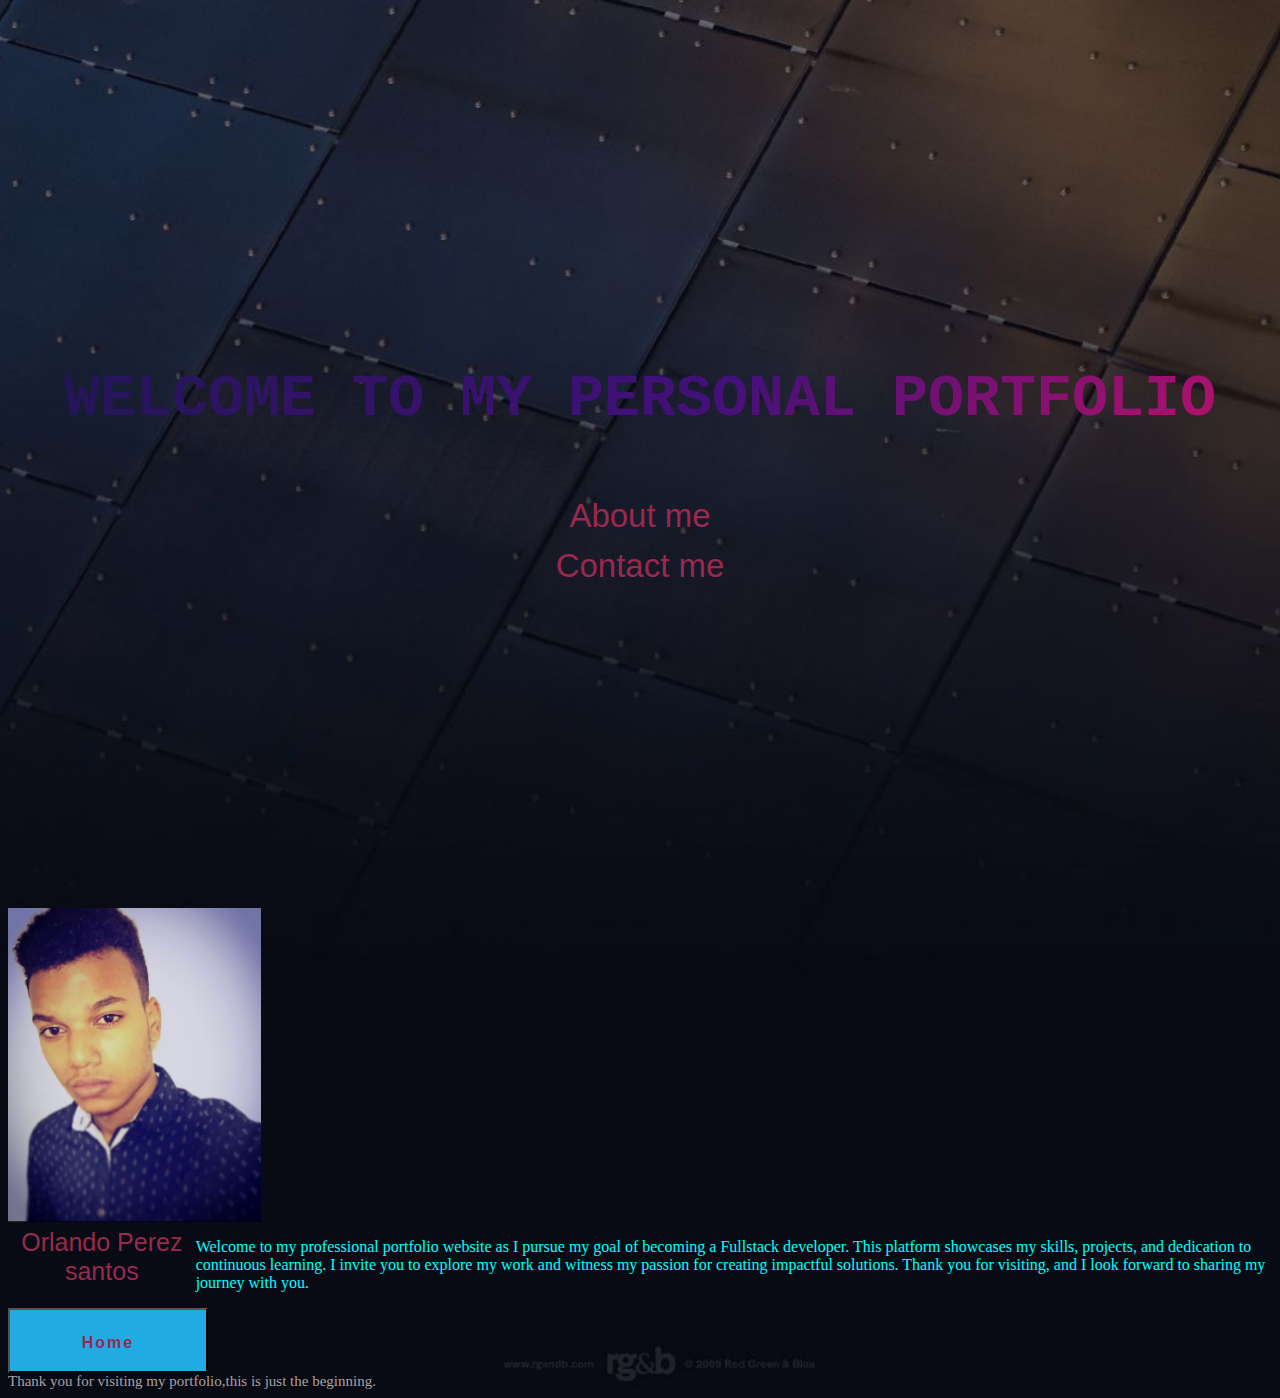
<file: index.html>
<!DOCTYPE html>
<html lang="en">
<head>
    <meta charset="UTF-8">
    <meta http-equiv="X-UA-Compatible" content="IE=edge">
    <meta name="viewport" content="width=device-width, initial-scale=1.0">
    <title>Orlando Perez</title>
    <link rel="stylesheet" href="./stylesheet.css">
</head>
<body>
    <div class="prueba">
    <div class="background-img"></div>
    <h1 class="welcome">Welcome to my personal portfolio</h1><br>



    <section class="grid1">
        <a href="./indexaboutme.html">About me</a>
    </section>

    <section class="grid1">
    <a href="./indexcontact.html">Contact me</a>
    </section></button>
</div>
    <img class="profileP" src="./orlandoPS.png" alt="profile picture">
    <section>
        <a class="orlandoPS" href="./index.html">Orlando Perez santos</a><br>
        <p class="pcolor">Welcome to my professional portfolio website as I pursue my goal of becoming a Fullstack developer. This platform showcases my skills, projects, and dedication to continuous learning. I invite you to explore my work and witness my passion for creating impactful solutions. Thank you for visiting, and I look forward to sharing my journey with you.</p>
    </section>
    
    <div>
        <button><h2><a href="./index.html">Home</a></h2></button>
    </div>
    

<footer>Thank you for visiting my portfolio,this is just the beginning.</footer>


</body>
</html>
</file>
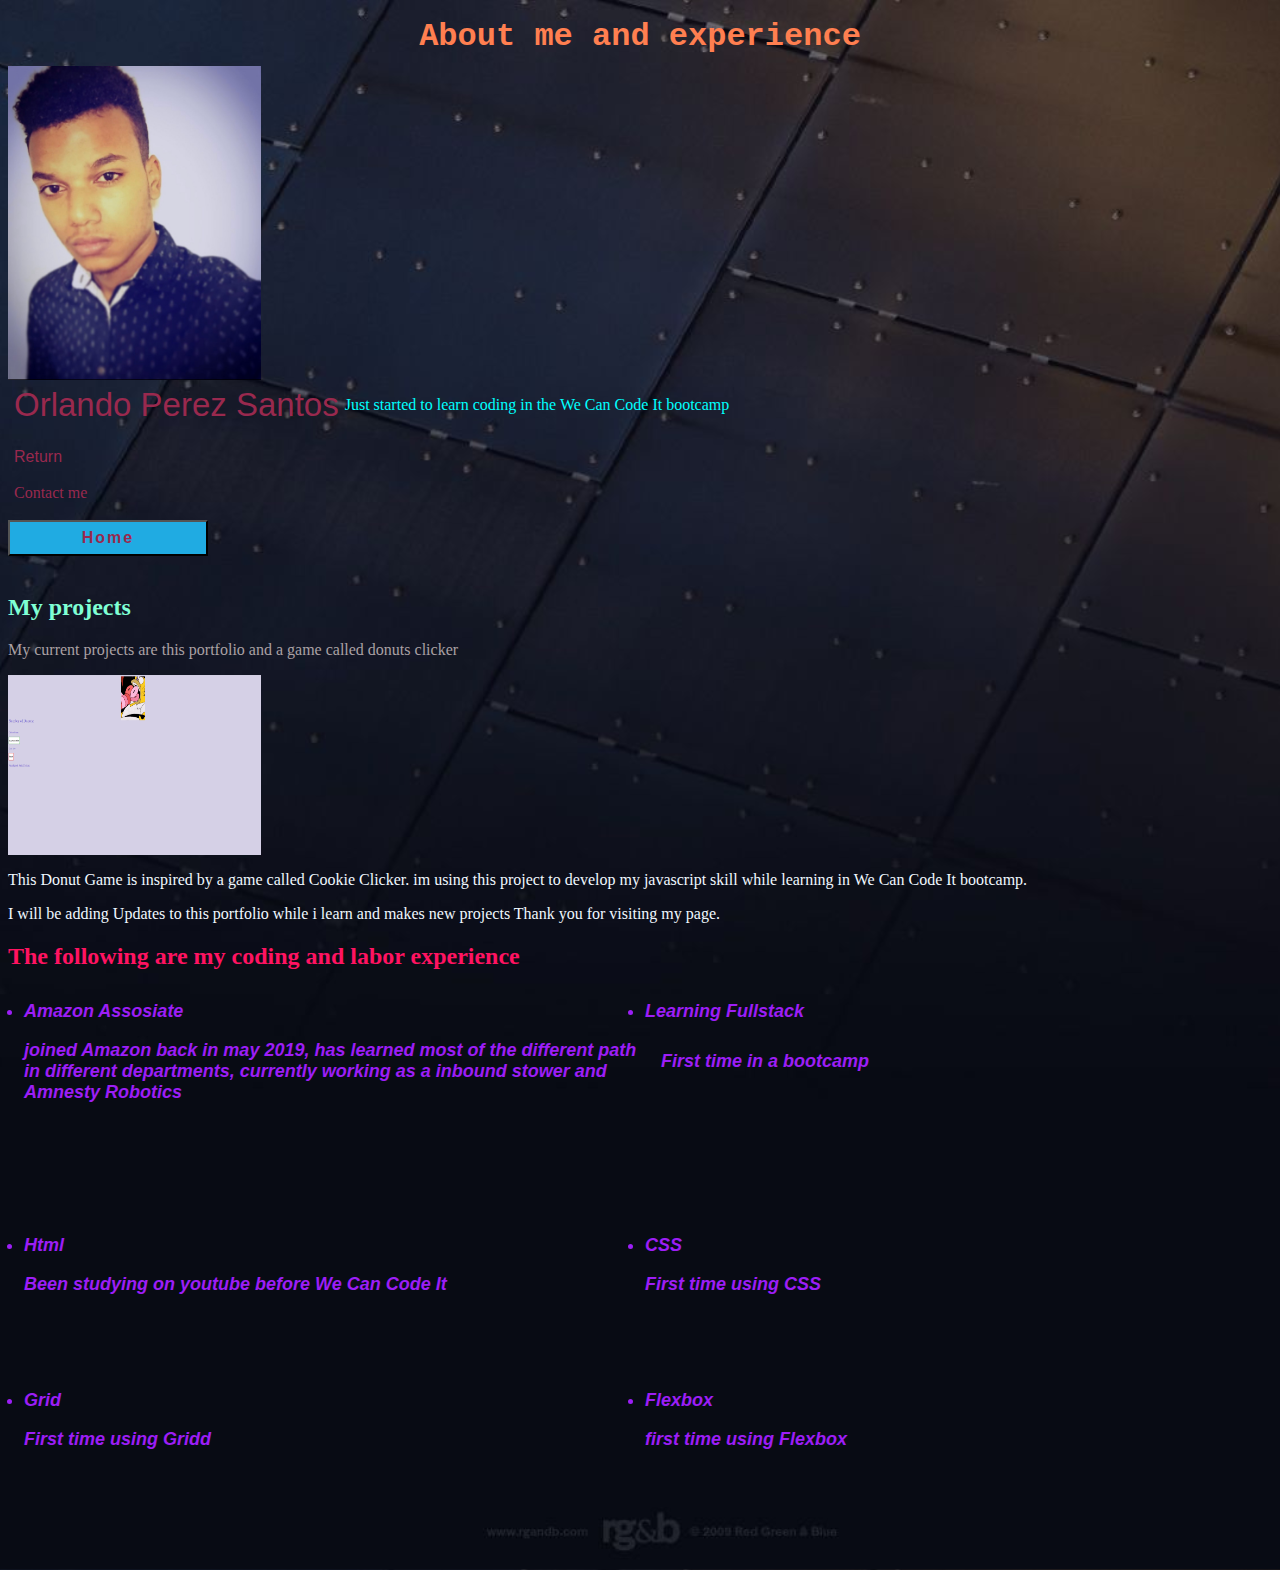
<file: indexaboutme.html>
<!DOCTYPE html>
<html lang="en">
<head>
    <meta charset="UTF-8">
    <meta http-equiv="X-UA-Compatible" content="IE=edge">
    <meta name="viewport" content="width=device-width, initial-scale=1.0">
    <title>About me</title>
    <link rel="stylesheet" href="./stylesheet.css">
</head>
<body>
    <h1 class="expAbout">About me and experience</h1>
    <img class="profileP" src="./orlandoPS.png" alt="profile picture">
    <section>
        <a href="./portfolioMain.html">Orlando Perez Santos</a>
        <p class="pcolor">Just started to learn coding in the We Can Code It bootcamp</p>
    </section><br>
    <div id="aboutme">
        <a href="./portfolioMain.html">Return</a>
    </div><br> 
    <div>
        <a href="./indexcontact.html">Contact me</a>
    </div><br>   
    <div>
        <button><a href="./portfolioMain.html">Home</a></button>
    </div><br>
    <h2 class="projects">My projects</h2>
    <div>
        <p class="projects2">My current projects are  this portfolio and a game called donuts clicker</p>
        <img class="profileP" src="./donutClicker.png" alt="donutClicker">
        <p class="project3">This Donut Game is inspired by a game called Cookie Clicker. im using this project to develop my javascript skill while learning in We Can Code It bootcamp.</p>
        <p class="project3"> I will be adding Updates to this portfolio while i learn and makes new projects Thank you for visiting my page.</p>
    </div>
    <h2 class="experience3">The following are my coding and labor experience</h2>
    <h3>
        <div class="containerr">
            <ul class="container">
                <li>Amazon Assosiate
                    <p>joined Amazon back in may 2019, has learned most of the different path in different departments, currently working as a inbound stower and Amnesty Robotics</p>
                </li>

                <li>Learning Fullstack
                    <p class="container">First time in a bootcamp</p>
                </li>
                <li>Html
                    <p>Been studying on youtube before We Can Code It</p>
                </li>
                <li>CSS
                    <p>First time using CSS</p>
                </li>
                <li>Grid
                    <p>First time using Gridd</p>
                </li>
                <li>Flexbox
                    <p>first time using Flexbox</p>
                </li>
            </ul>
        </div>     
    </h3>

</body>
</html>
</file>
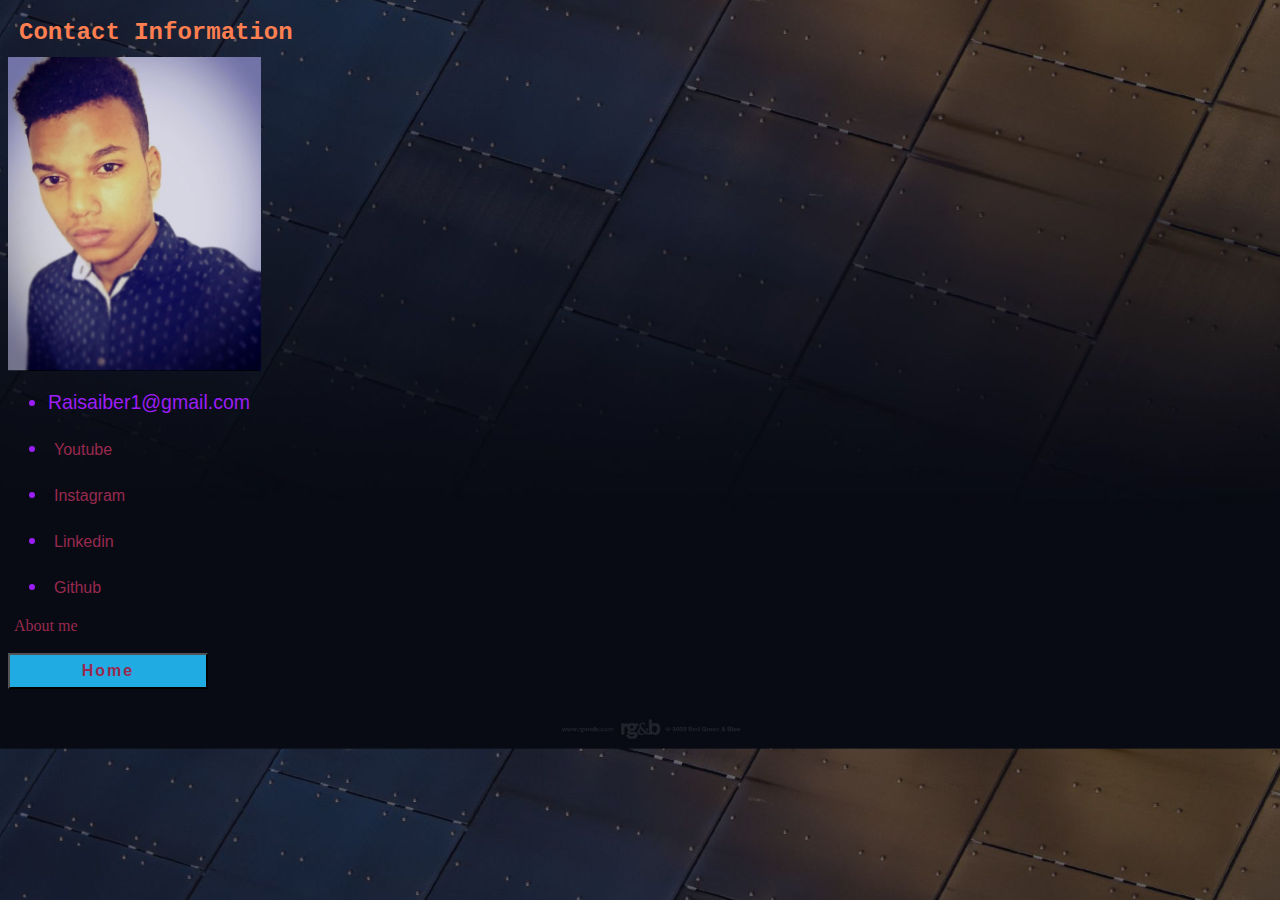
<file: indexcontact.html>
<!DOCTYPE html>
<html lang="en">
<head>
    <meta charset="UTF-8">
    <meta http-equiv="X-UA-Compatible" content="IE=edge">
    <meta name="viewport" content="width=,, initial-scale=1.0">
    <title>Contact</title>
    <link rel="stylesheet" href="./stylesheet.css">
</head>
<body>
    <section>
        <h2 class="expAbout">Contact Information</h2>
    </section>
<img class="profileP" src="./orlandoPS.png" alt="profile picture">
<div>
    <ul>
        <li>Raisaiber1@gmail.com</li><br>
        <li><a href="https://www.youtube.com/channel/UCSNxpHNREnGp1ToY1I-Opfg" target="_blank">Youtube</a></li><br>
        <li><a href="https://www.instagram.com/orlando2y/" target="_blank">Instagram</a></li><br>
        <li><a href="https://www.linkedin.com/in/orlando-perez-santos-874250272/" target="_blank">Linkedin</a></li><br>
        <li><a href="https://github.com/santoorl" target="_blank">Github</a></li>       
    </ul>
</div>
<div>
    <a href="./indexaboutme.html">About me</a>
</div><br>
<div>
    <button><a href="./portfolioMain.html">Home</a></button>
</div>
</body>
</html>
</file>
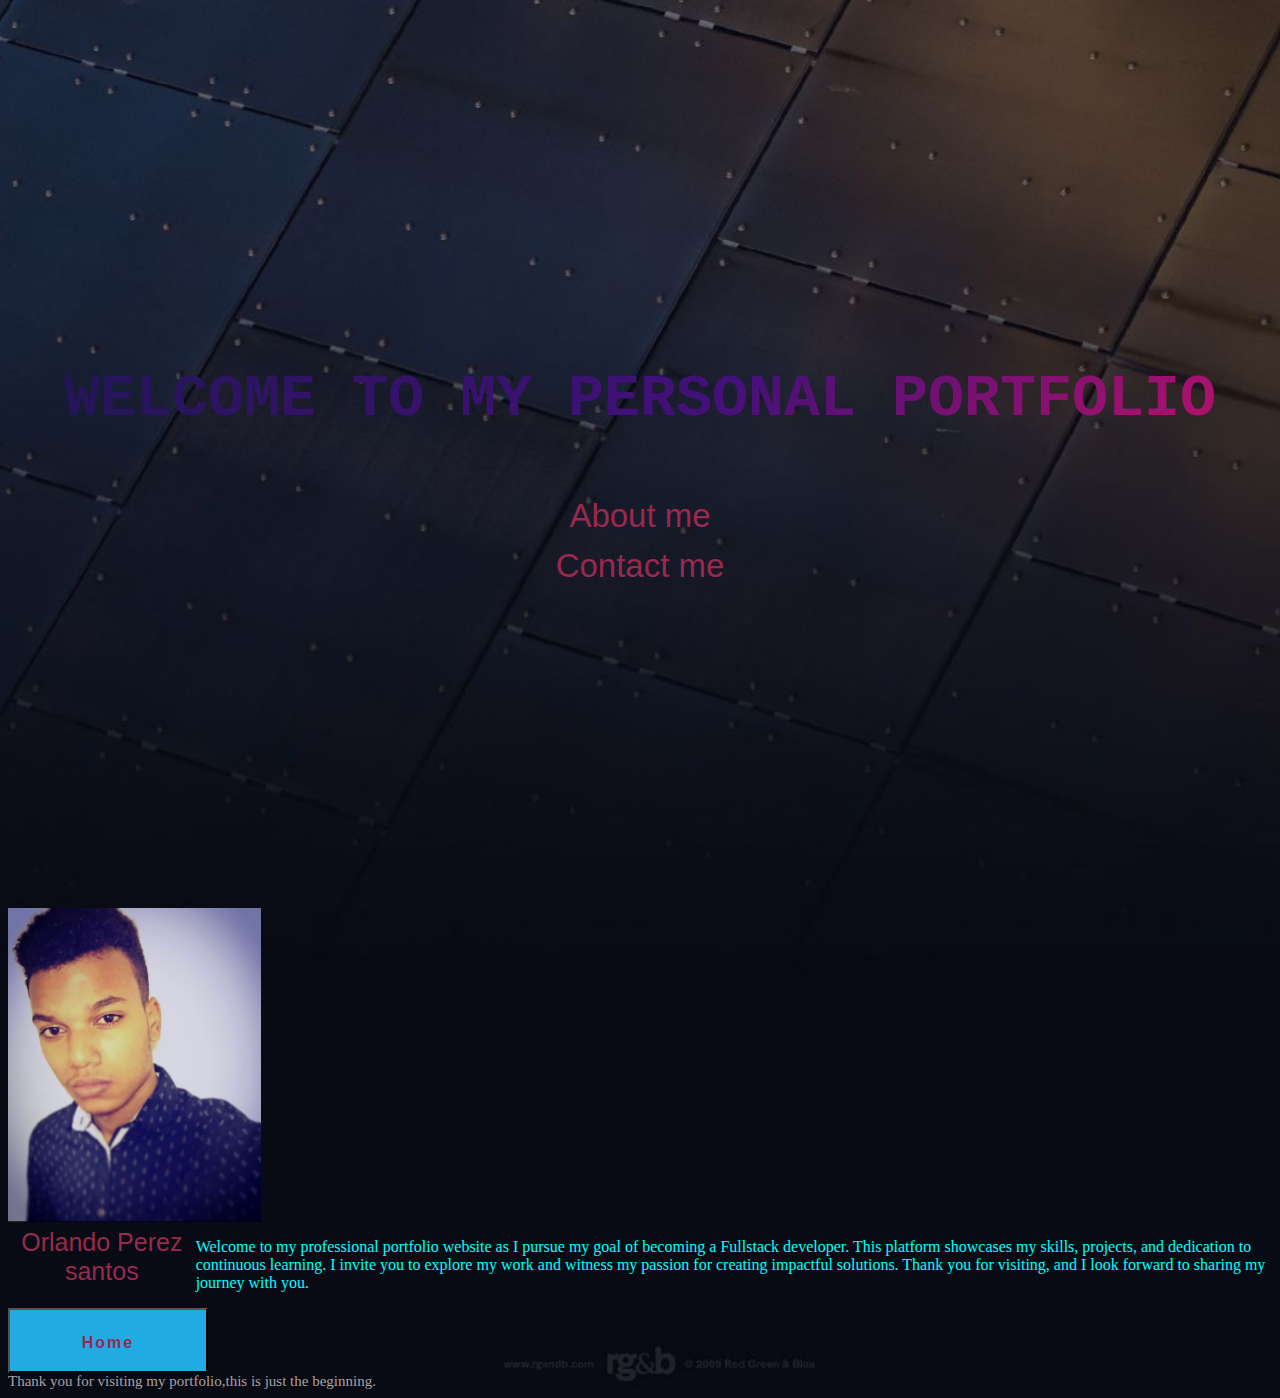
<file: portfolioMain.html>
<!DOCTYPE html>
<html lang="en">
<head>
    <meta charset="UTF-8">
    <meta http-equiv="X-UA-Compatible" content="IE=edge">
    <meta name="viewport" content="width=device-width, initial-scale=1.0">
    <title>Orlando Perez</title>
    <link rel="stylesheet" href="./stylesheet.css">
</head>
<body>
    <div class="prueba">
    <div class="background-img"></div>
    <h1 class="welcome">Welcome to my personal portfolio</h1><br>
    <section class="grid1">
        <a href="./indexaboutme.html">About me</a>
    </section>
    <section class="grid1">
    <a href="./indexcontact.html">Contact me</a>
    </section></button>
</div>
    <img class="profileP" src="./orlandoPS.png" alt="profile picture">
    <section>
        <a class="orlandoPS" href="./portfolioMain.html">Orlando Perez santos</a><br>
        <p class="pcolor">Welcome to my professional portfolio website as I pursue my goal of becoming a Fullstack developer. This platform showcases my skills, projects, and dedication to continuous learning. I invite you to explore my work and witness my passion for creating impactful solutions. Thank you for visiting, and I look forward to sharing my journey with you.</p>
    </section>   
    <div>
        <button><h2><a href="./portfolioMain.html">Home</a></h2></button>
    </div>
<footer>Thank you for visiting my portfolio,this is just the beginning.</footer>
</body>
</html>
</file>
<file: stylesheet.css>
/**{
    background-color:#589ee882;
    color
}*/

.prueba{
    color: rgba(64, 157, 157, 0.852);
    box-sizing: border-box;

}

.prueba{
    font-family:Courier, Courier;
        width: 100%;
        min-height: 100vh;
        display: flex;
        flex-direction: column;
        justify-content: center;
        align-items: center;
        overflow: hidden;
        background: var(--bg-color);
        animation:fadeIn 2s ease-in-out;
        
}
@keyframes fadeIn {
0% {
    opacity: 0;
    transform: translateY(-20px);
}
100%{
    opacity: 1;
    transform: translateY(0);
}    
}

.profileP{
height:15%;
width: 15%;
}

.container{
    display: grid;
    grid-template-columns: repeat(2,1fr);
    grid-auto-rows: minmax(150px,auto);
    gap: 5px;

}

.container{
    margin-left: 5px;
    padding: 11px;
    text-align:left;
    font-family: helvetica;
    font-size: large;
    font-style: italic;
    border-color: aqua;
}

a{
    text-decoration:none;
    color: rgba(55, 147, 204, 0.838);
    margin: 5px;
    padding: 1px;
    border:22px;
    text-align: center;
    font: size 23px;



}

section{
    display: flex;
    align-items: right;
    justify-content:auto;
    
}

.profileP{
    display: flex;
    justify-content:center;    
    align-items: center;
}

.profileP{
        width: 20%;
        min-height: 20vh;
        display: flex;
        flex-direction: column;
        justify-content: center;
        align-items: center;
        overflow: hidden;
        background: var(--bg-color);
        animation:fadeIn 6s ease-in-out;
}

.grid1{
    display: grid;
    justify-content: flex-end;
    grid-template-columns: 3;
    
    


}



body{

    background-image: url(./5652012.jpg);
    background-size: cover;
    background-position: center;
}

*/
p{
    color: rgb(11, 14, 14);
}
li{
    color: rgb(156, 30, 246);
}

.expAbout{
    color: coral;
    text-align: center;
    font-family:Courier, Courier;
    text-decoration: none;
    margin: 1px;
    padding: 10px;
    border:20px;
    
}

.pcolor{
    color: aqua;
}


.welcome
{
        text-transform: uppercase;
        background-image: linear-gradient(
    -225deg,
    #231557 0%,
    #44107a 29%,
    #ff1361 67%,
    #fff800 100%
    );
        background-size: auto auto;
        background-clip: border-box;
        background-size: 200% auto;
        color: #fff;
        background-clip: text;
        text-fill-color: transparent;
        -webkit-background-clip: text;
        -webkit-text-fill-color: transparent;
        animation: textclip 4s linear infinite;
        display: inline-block;
        font-size: 60px;
}

@keyframes textclip {
    to {
    background-position: 200% center;
        }
}

    a{
    font-size:medium;
    color: #99294e;
}
button{
    position: relative;
    z-index: 0;
    width: 200px;
    height: 56px;
    text-decoration: none;
    font-size: 14px;
    font-weight: bold;
    color : var(--line_color);
    letter-spacing: 2px;
    transition: all .3s ease;
    background-color:rgb(32, 171, 226);


}
button{
    display: flex;
    justify-content: center;
    align-items: center;
    height: 103%;
}

ul{
    font-size: 122%;
    font-family: Verdana, Geneva, Tahoma, sans-serif;
    
}
.orlandoPS{
    font-size: 25px;
    width: 29%;
}
section a{
    font-family: helvetica;
    font-size:33px;
}

#aboutme{
    font-family: 'Trebuchet MS', 'Lucida Sans Unicode', 'Lucida Grande', 'Lucida Sans', Arial, sans-serif;
    
    


}

footer{
    color: #aaa1a4;
    font-size: 15px;
    
}

.projects{
    color: aquamarine;
}
.projects2{
    color: #aaa1a4;
}
.project3{
    color: aliceblue;
}
.experience3{color: #ff1361;}
</file>
